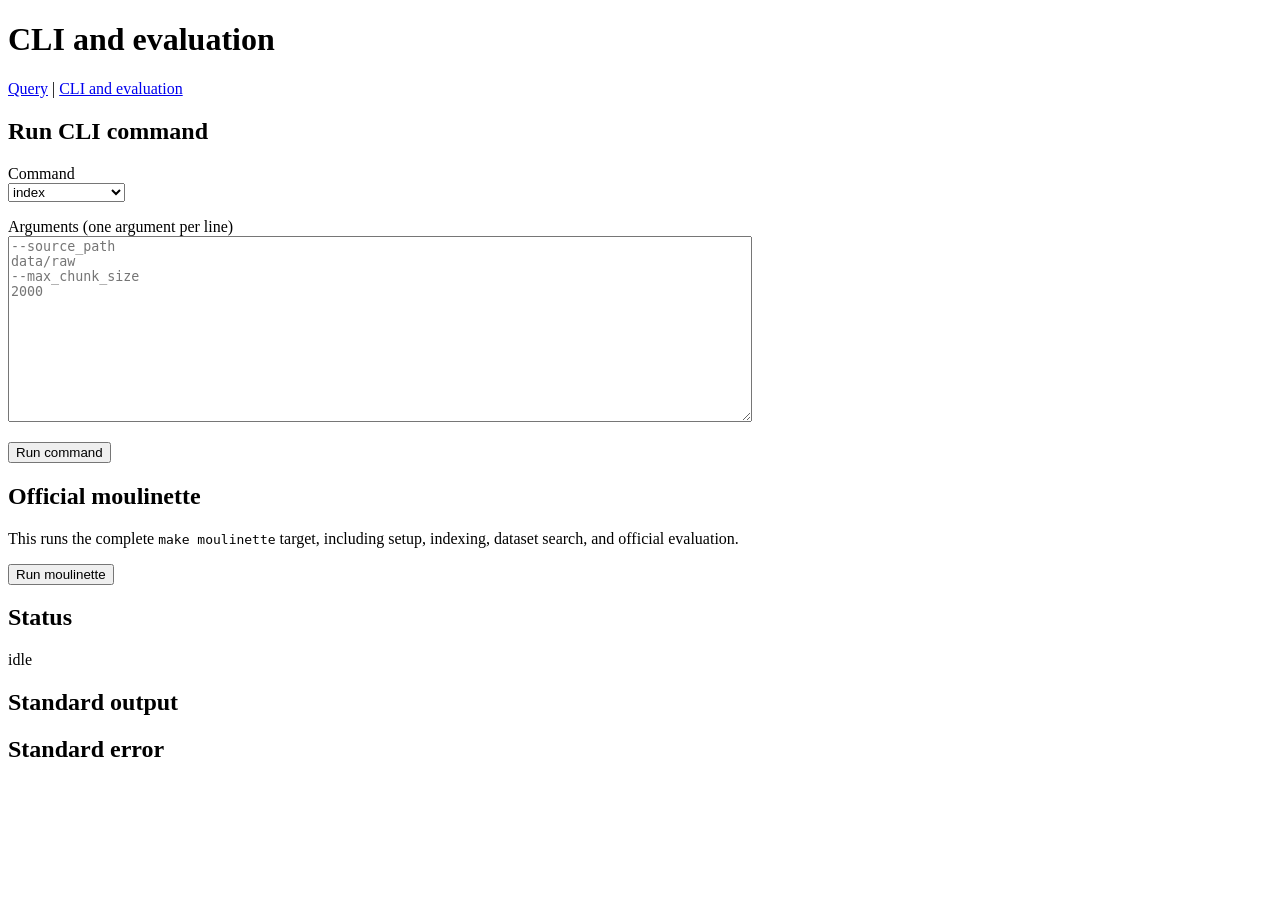
<file: web/eval.html>
<!doctype html>
<html lang="en">
  <head>
    <meta charset="utf-8" />
    <meta name="viewport" content="width=device-width, initial-scale=1" />
    <title>RAG CLI and evaluation</title>
  </head>
  <body>
    <header>
      <h1>CLI and evaluation</h1>
      <nav>
        <a href="/">Query</a> | <a href="/eval.html">CLI and evaluation</a>
      </nav>
    </header>

    <main>
      <section>
        <h2>Run CLI command</h2>
        <form id="command-form">
          <p>
            <label for="command">Command</label><br />
            <select id="command" name="command">
              <option value="index">index</option>
              <option value="search">search</option>
              <option value="search_dataset">search_dataset</option>
              <option value="answer">answer</option>
              <option value="answer_dataset">answer_dataset</option>
              <option value="evaluate">evaluate</option>
            </select>
          </p>
          <p>
            <label for="arguments">Arguments (one argument per line)</label
            ><br />
            <textarea
              id="arguments"
              name="arguments"
              rows="12"
              cols="90"
              placeholder="--source_path&#10;data/raw&#10;--max_chunk_size&#10;2000"
            ></textarea>
          </p>
          <button id="run-command" type="submit">Run command</button>
        </form>
      </section>

      <section>
        <h2>Official moulinette</h2>
        <p>
          This runs the complete <code>make moulinette</code> target, including
          setup, indexing, dataset search, and official evaluation.
        </p>
        <button id="run-moulinette" type="button">Run moulinette</button>
      </section>

      <section>
        <h2>Status</h2>
        <output id="status">idle</output>
      </section>

      <section>
        <h2>Standard output</h2>
        <pre id="stdout"></pre>
      </section>

      <section>
        <h2>Standard error</h2>
        <pre id="stderr"></pre>
      </section>
    </main>

    <script>
      const form = document.querySelector("#command-form");
      const command = document.querySelector("#command");
      const argumentsInput = document.querySelector("#arguments");
      const runCommandButton = document.querySelector("#run-command");
      const runMoulinetteButton = document.querySelector("#run-moulinette");
      const status = document.querySelector("#status");
      const stdout = document.querySelector("#stdout");
      const stderr = document.querySelector("#stderr");

      function argumentsFromTextarea() {
        return argumentsInput.value
          .split("\n")
          .map((argument) => argument.trim())
          .filter(Boolean);
      }

      async function invoke(selectedCommand, args) {
        runCommandButton.disabled = true;
        runMoulinetteButton.disabled = true;
        status.value = `running ${selectedCommand}`;
        stdout.textContent = "";
        stderr.textContent = "";
        try {
          const response = await fetch("/api/commands", {
            method: "POST",
            headers: { "Content-Type": "application/json" },
            body: JSON.stringify({ command: selectedCommand, arguments: args }),
          });
          const result = await response.json();
          if (!response.ok) throw new Error(result.detail || "Command failed");
          stdout.textContent = result.stdout;
          stderr.textContent = result.stderr;
          status.value = `${result.command} exited with code ${result.exit_code}`;
        } catch (error) {
          status.value = error.message;
        } finally {
          runCommandButton.disabled = false;
          runMoulinetteButton.disabled = false;
        }
      }

      form.addEventListener("submit", (event) => {
        event.preventDefault();
        invoke(command.value, argumentsFromTextarea());
      });
      runMoulinetteButton.addEventListener("click", () =>
        invoke("moulinette", []),
      );
    </script>
  </body>
</html>
</file>
